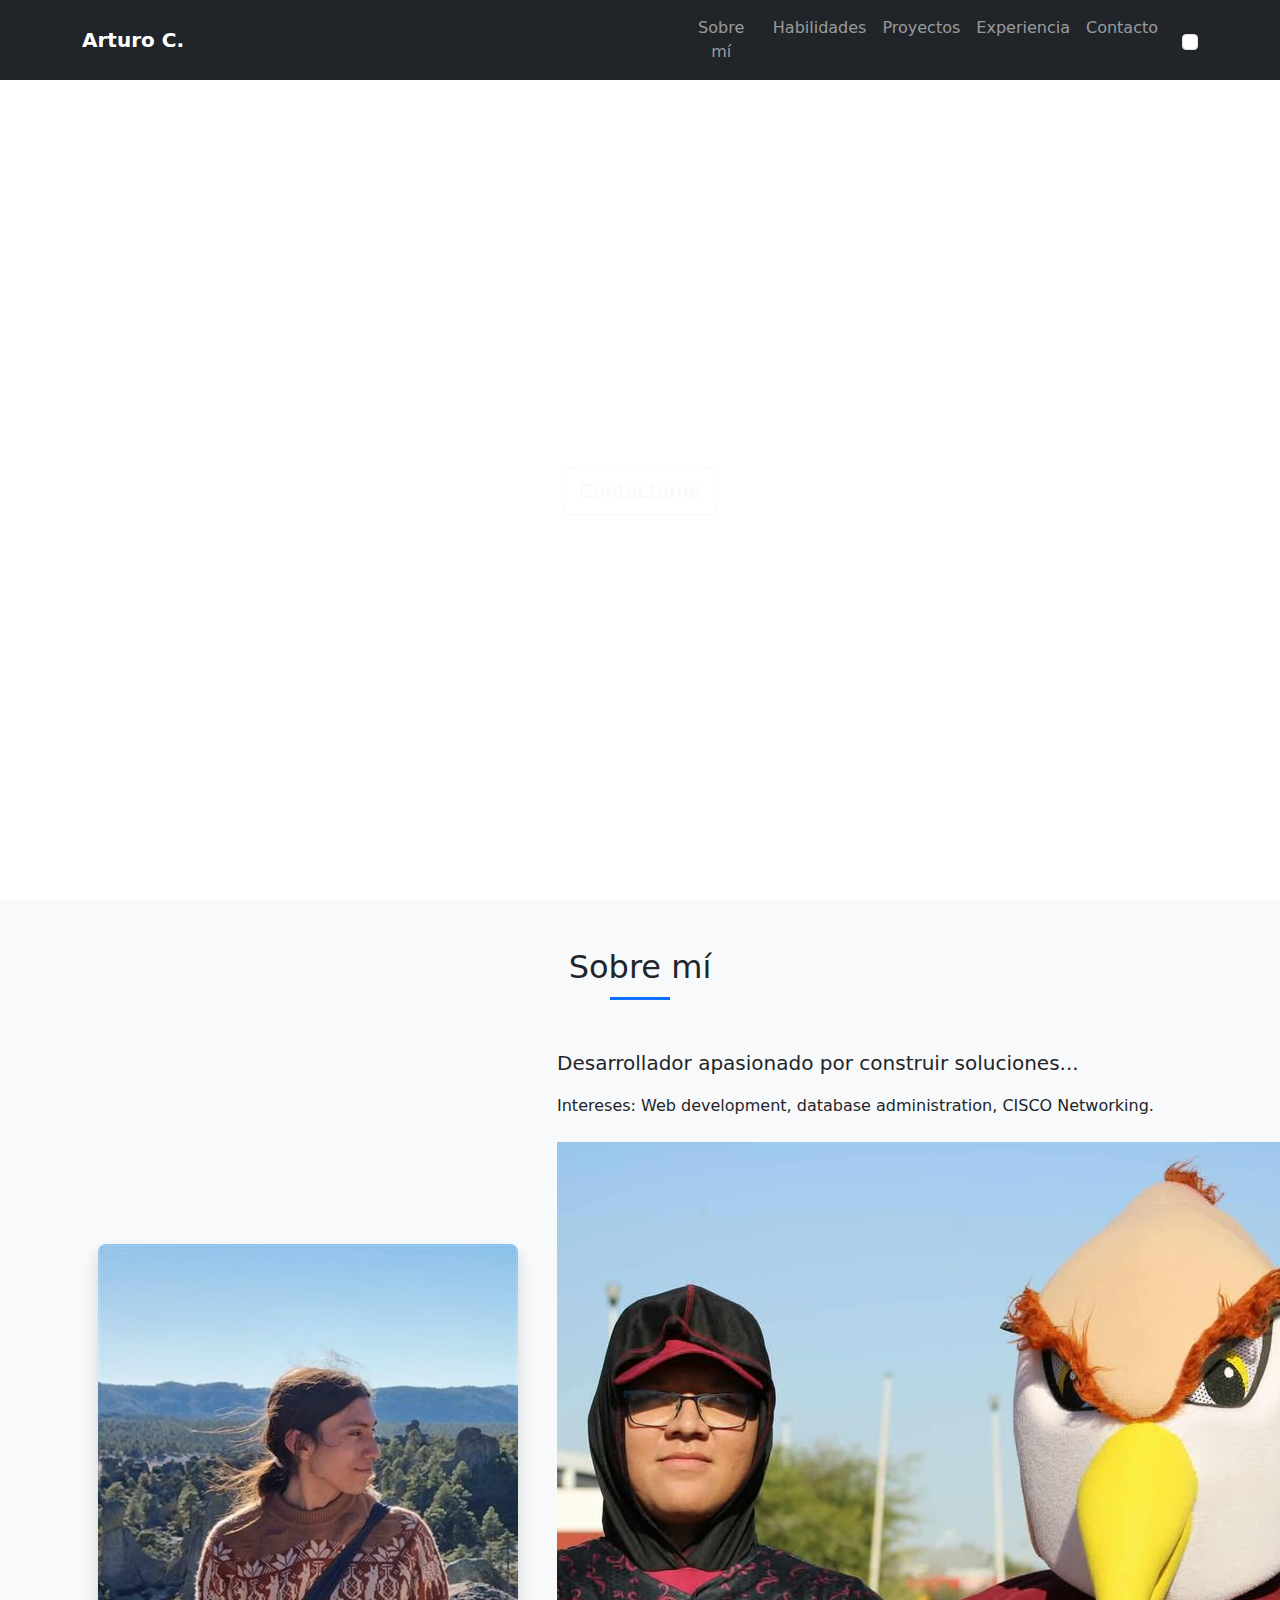
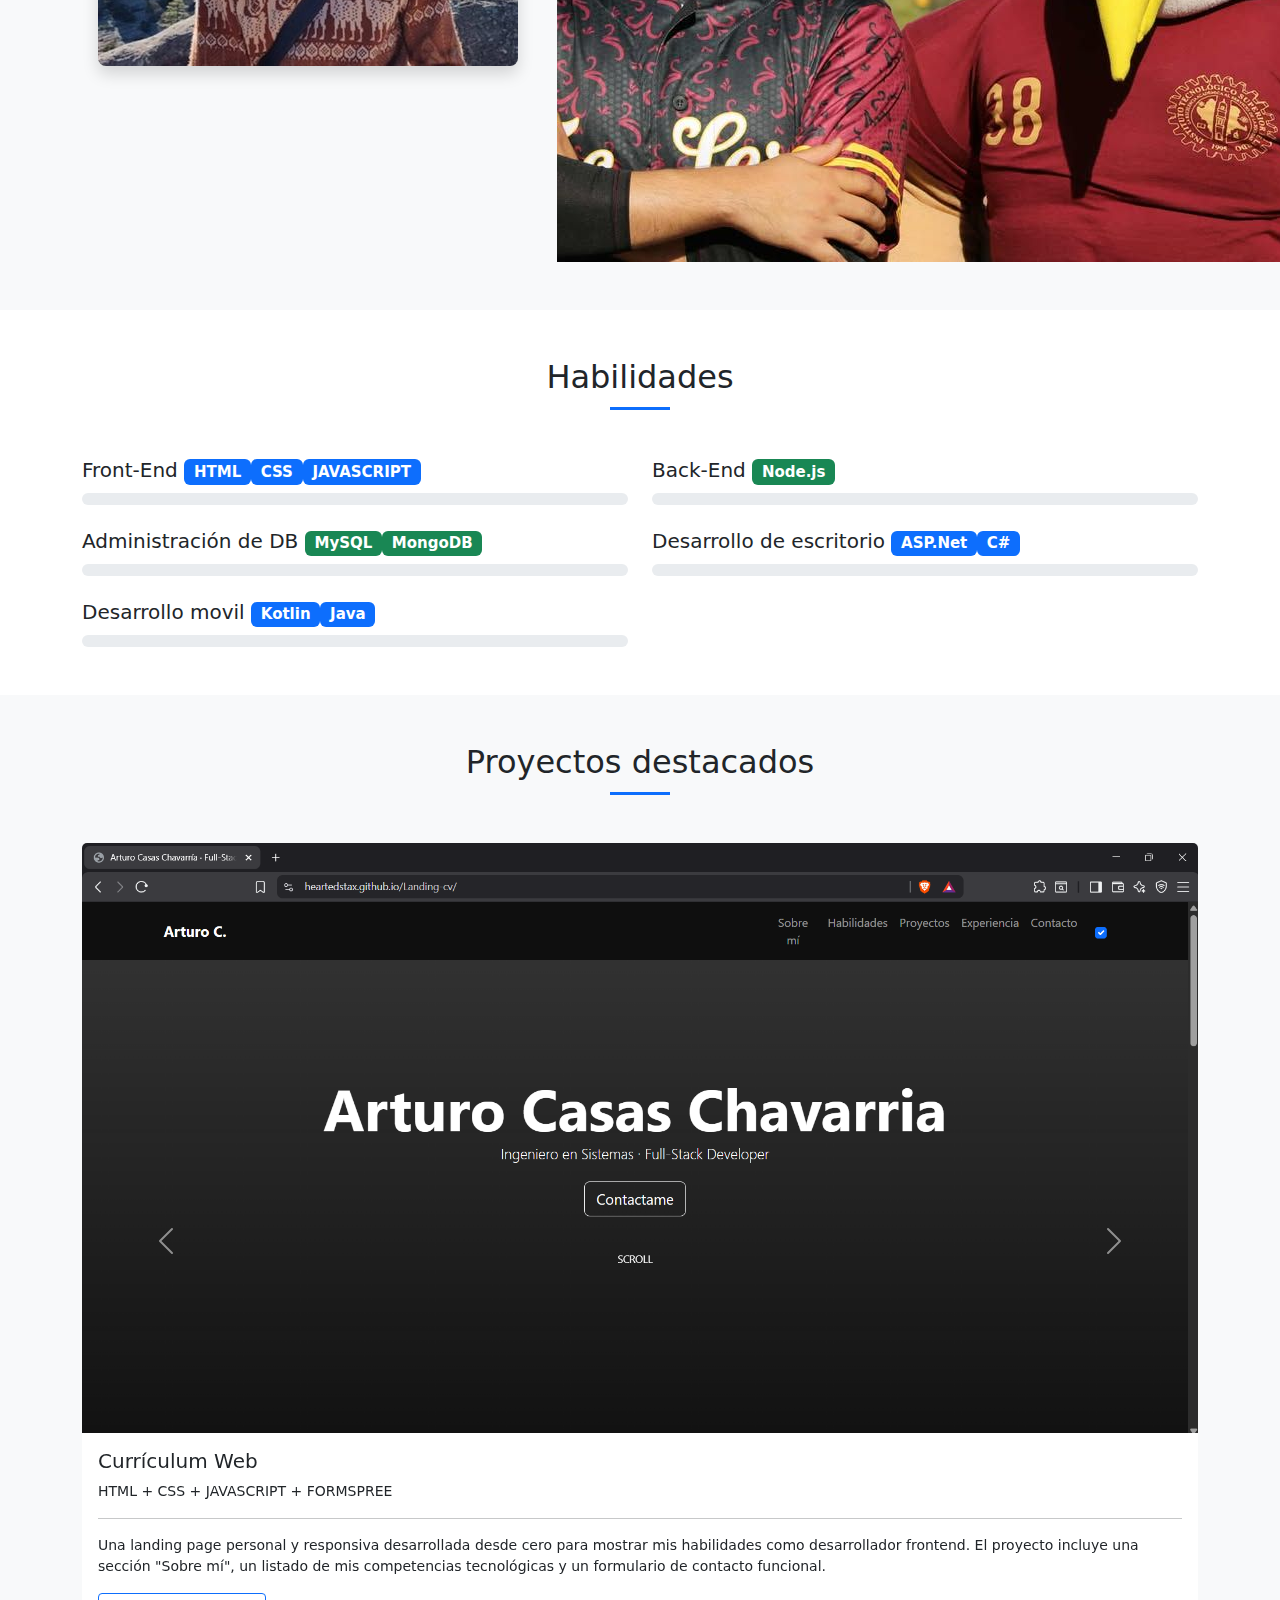
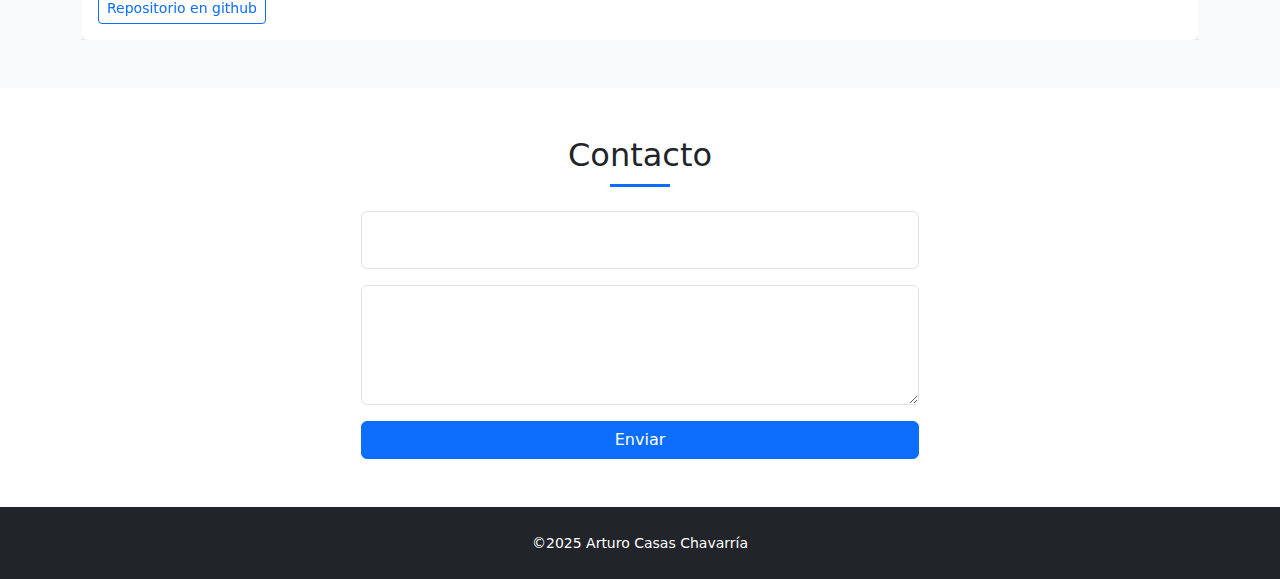
<file: index.html>
﻿<!doctype html>
<html lang="es" data-theme="light">
<head>
  <meta charset="utf-8">
  <meta name="viewport" content="width=device-width,initial-scale=1">
  <title>Arturo Casas · Full-Stack Developer</title>
  <meta name="description" content="Portafolio y currículum web de Arturo Casas, un apasionado desarrollador full-stack y estudiante de ingeniería en sistemas computacionales listo para desplegarse en distintos campos laborales.">
  <meta property="og:title" content="Arturo Casas · Full-Stack Developer">
  <meta property="og:description" content="Portafolio y currículum web de Arturo Casas, un apasionado desarrollador full-stack y estudiante de ingeniería en sistemas computacionales listo para desplegarse en distintos campos laborales.">
  <meta property="og:image" content="https://heartedstax.github.io/Landing-cv/media/media/ArturoCasasPic.jpg">
  <meta property="og:url" content="https://heartedstax.github.io/Landing-cv/">
  <meta property="og:type" content="website">

  <!-- Bootstrap CSS v5.3 -->
  <link rel="stylesheet"
        href="https://cdn.jsdelivr.net/npm/bootstrap@5.3.3/dist/css/bootstrap.min.css">
  <!-- Tu hoja de estilos personalizada -->
  <link rel="stylesheet" href="./css/styles.css">
</head>
<body data-bs-spy="scroll" data-bs-target="#nav" data-bs-smooth-scroll="true">

  <!-- ===== HERO ===================================================== -->
  <header id="hero"
          class="vh-100 text-white d-flex flex-column justify-content-center
                 align-items-center bg-gradient">
    <h1 class="display-1 fw-bold mb-0" id="typed-name"></h1>
    <p class="lead mb-4">Ingeniero en Sistemas · Full-Stack Developer</p>
    <a href="#contacto" class="btn btn-outline-light btn-lg">Contactame</a>
    <span class="mt-5 text-uppercase small scroll-down">Scroll</span>
  </header>

  <!-- ===== NAVBAR fija ============================================== -->
  <nav id="nav" class="navbar navbar-dark bg-dark navbar-expand-lg fixed-top">
    <div class="container">
      <a class="navbar-brand fw-bold" href="#">Arturo C.</a>
      <button class="navbar-toggler" data-bs-toggle="collapse" data-bs-target="#menu">
        <span class="navbar-toggler-icon"></span>
      </button>
      <div id="menu" class="collapse navbar-collapse">
        <ul class="navbar-nav ms-auto text-center">
          <li class="nav-item"><a class="nav-link" href="#sobre">Sobre mí­</a></li>
          <li class="nav-item"><a class="nav-link" href="#skills">Habilidades</a></li>
          <li class="nav-item"><a class="nav-link" href="#proyectos">Proyectos</a></li>
          <li class="nav-item"><a class="nav-link" href="#experiencia">Experiencia</a></li>
          <li class="nav-item"><a class="nav-link" href="#contacto">Contacto</a></li>
          <li class="nav-item d-flex align-items-center ms-lg-3">
            <input class="form-check-input" type="checkbox" id="themeSwitch">
          </li>
        </ul>
      </div>
    </div>
  </nav>

  <!-- ===== SOBRE MÍ ================================================= -->
  <section id="sobre" class="py-5 bg-light">
    <div class="container">
      <h2 class="section-title text-center mb-5">Sobre mí­</h2>
      <div class="row g-4 align-items-center">
        <div class="col-md-5 text-center">
          <img src="./media/ArturoCasasPic.jpg"
               class="rounded-3 img-fluid shadow"
               alt="Arturo Casas Chavarría">
        </div>
        <div class="col-md-7">
          <p class="fs-5">Desarrollador apasionado por construir soluciones...</p>
          <p>Intereses: Web development, database administration, CISCO Networking.</p>
          <div class="education-card d-flex align-items-center gap-3 mt-4">
            <img src="./media/InstitutoTecLerdo.jpg" alt="Instituto Tecnologico de Lerdo" class="education-logo">
            <div>
              <h6 class="text-uppercase fw-semibold mb-1">Educacion</h6>
              <p class="mb-0">Ingenieria en Sistemas Computacionales - Instituto Tecnologico Superior de Lerdo</p>
              <hr>
              <h6 class="text-uppercase fw-semibold mb-1">Especialidad</h6>
              <p> Almacenamientos de datos y desarrollo multiplataforma</p>
            </div>
          </div>
        </div>
      </div>
    </div>
  </section>

  <!-- ===== HABILIDADES ============================================== -->
  <section id="skills" class="py-5">
    <div class="container">
      <h2 class="section-title text-center mb-5">Habilidades</h2>
      <div class="row gy-4">
        <div class="col-md-6">
          <h5>Front-End <span class="badge bg-primary">HTML</span><span class="badge bg-primary">CSS</span><span class="badge bg-primary">JAVASCRIPT</span></h5>
          <div class="progress"><div class="progress-bar" data-level="65"></div></div>
        </div>
        <div class="col-md-6">
          <h5>Back-End <span class="badge bg-success">Node.js</span></h5>
          <div class="progress"><div class="progress-bar" data-level="80"></div></div>
        </div>
        <div class="col-md-6">
          <h5>Administración de DB <span class="badge bg-success">MySQL</span><span class="badge bg-success">MongoDB</span></h5>
          <div class="progress"><div class="progress-bar" data-level="90"></div></div>
        </div>
        <div class="col-md-6">
          <h5>Desarrollo de escritorio <span class="badge bg-primary">ASP.Net</span><span class="badge bg-primary">C#</span></h5>
          <div class="progress"><div class="progress-bar" data-level="70"></div></div>
        </div>
        <div class="col-md-6">
          <h5>Desarrollo movil <span class="badge bg-primary">Kotlin</span><span class="badge bg-primary">Java</span></h5>
          <div class="progress"><div class="progress-bar" data-level="50"></div></div>
        </div>
      </div>
    </div>
  </section>

  <!-- ===== PROYECTOS =============================================== -->
  <section id="proyectos" class="py-5 bg-light">
    <div class="container">
      <h2 class="section-title text-center mb-5">Proyectos destacados</h2>

      <div id="projectCarousel" class="carousel slide" data-bs-ride="carousel">
        <div class="carousel-inner">
          <div class="carousel-item active">
            <div class="card shadow border-0">
              <img src="./media/CapturaCV.png" class="card-img-top" alt="Proyecto 1">
              <div class="card-body">
                <h5 class="card-title">Currículum Web</h5>
                <p class="card-text small">HTML + CSS + JAVASCRIPT + FORMSPREE</p>
                <hr>
                <p class="card-text small">Una landing page personal y responsiva desarrollada desde cero para mostrar mis habilidades como desarrollador frontend. El proyecto incluye una sección "Sobre mí", un listado de mis competencias tecnológicas y un formulario de contacto funcional.</p>
                <a href="https://github.com/HeartedStax/Landing-cv" class="btn btn-outline-primary btn-sm"
                   target="_blank">Repositorio en github</a>
              </div>
            </div>
          </div>
          <!-- Carrusel -->
        </div>
        <button class="carousel-control-prev" data-bs-target="#projectCarousel"
                data-bs-slide="prev"><span class="carousel-control-prev-icon"></span></button>
        <button class="carousel-control-next" data-bs-target="#projectCarousel"
                data-bs-slide="next"><span class="carousel-control-next-icon"></span></button>
      </div>
    </div>
  </section>

  <!-- ===== EXPERIENCIA ============================================= -->
  <!--<section id="experiencia" class="py-5">
    <div class="container">
      <h2 class="section-title text-center mb-5">Experiencia</h2>
      <ul class="timeline">
        <li>
          <h6>2024-2025 <strong>¡Experiencia por venir!</strong> </h6>
          <p>¡Aquí pondre mi experiencia cuando la obtenga!</p>
        </li>
      </ul>
    </div>
  </section>-->

  <!-- ===== CONTACTO ================================================ -->
  <section id="contacto" class="py-5">
    <div class="container">
      <h2 class="section-title text-center mb-4">Contacto</h2>
      <form id="formContacto" class="col-lg-6 mx-auto" action="https://formspree.io/f/xblzkdya"
  method="POST">
        <div class="form-floating mb-3">
          <input type="email" name="email" class="form-control" id="email"
                 placeholder="correo@example.com" required>
          <!--<label for="email">Correo</label>-->
        </div>
        <div class="form-floating mb-3">
          <textarea class="form-control" id="mensaje" name="message"
                    style="height:120px" placeholder="Mensaje" required></textarea>
        <!--<label for="mensaje">Mensaje</label>-->
        </div>
        <button class="btn btn-primary w-100" type="submit">Enviar</button>
      </form>
    </div>
  </section>

  <footer class="py-4 text-center bg-dark text-white">
    <small>©2025 Arturo Casas Chavarría</small>
  </footer>

  <!-- Bootstrap JS + Popper -->
  <script
    src="https://cdn.jsdelivr.net/npm/bootstrap@5.3.3/dist/js/bootstrap.bundle.min.js"></script>

  <!-- Tu JS -->
  <script src="./js/main.js"></script>
</body>
</html>
</file>
<file: css/styles.css>
:root{
  --bs-primary:#0d6efd;
  --bs-body-bg:#fff;
  --bs-body-color:#212529;
}
[data-theme="dark"]{
  --bs-body-bg:#121212;
  --bs-body-color:#f8f9fa;
  --bs-primary:#66b2ff;
}
body{background:var(--bs-body-bg);color:var(--bs-body-color);}
.section-title::after{
  content:"";
  display:block;
  width:60px;height:3px;
  background:var(--bs-primary);
  margin:.65rem auto 0;
}
.bg-gradient{
  background:linear-gradient(135deg,#0d6efd 0%,#6610f2 100%);
}
.timeline{list-style:none;position:relative;padding-left:1rem;}
.timeline::before{
  content:"";position:absolute;left:8px;top:0;bottom:0;width:2px;
  background:var(--bs-primary);
}
.timeline li{position:relative;padding-left:2rem;margin-bottom:1.5rem;}
.timeline li::before{
  content:"";position:absolute;left:-2px;top:4px;width:10px;height:10px;
  background:var(--bs-primary);border-radius:50%;
}
.progress{height:.75rem;background:#e9ecef;}
.progress-bar{width:0%;transition:width 1s ease-out;}
.scroll-down{animation:bounce 2s infinite;}
@keyframes bounce{0%,20%,50%,80%,100%{transform:translateY(0);}
40%{transform:translateY(-8px);}60%{transform:translateY(-4px);}}
</file>
